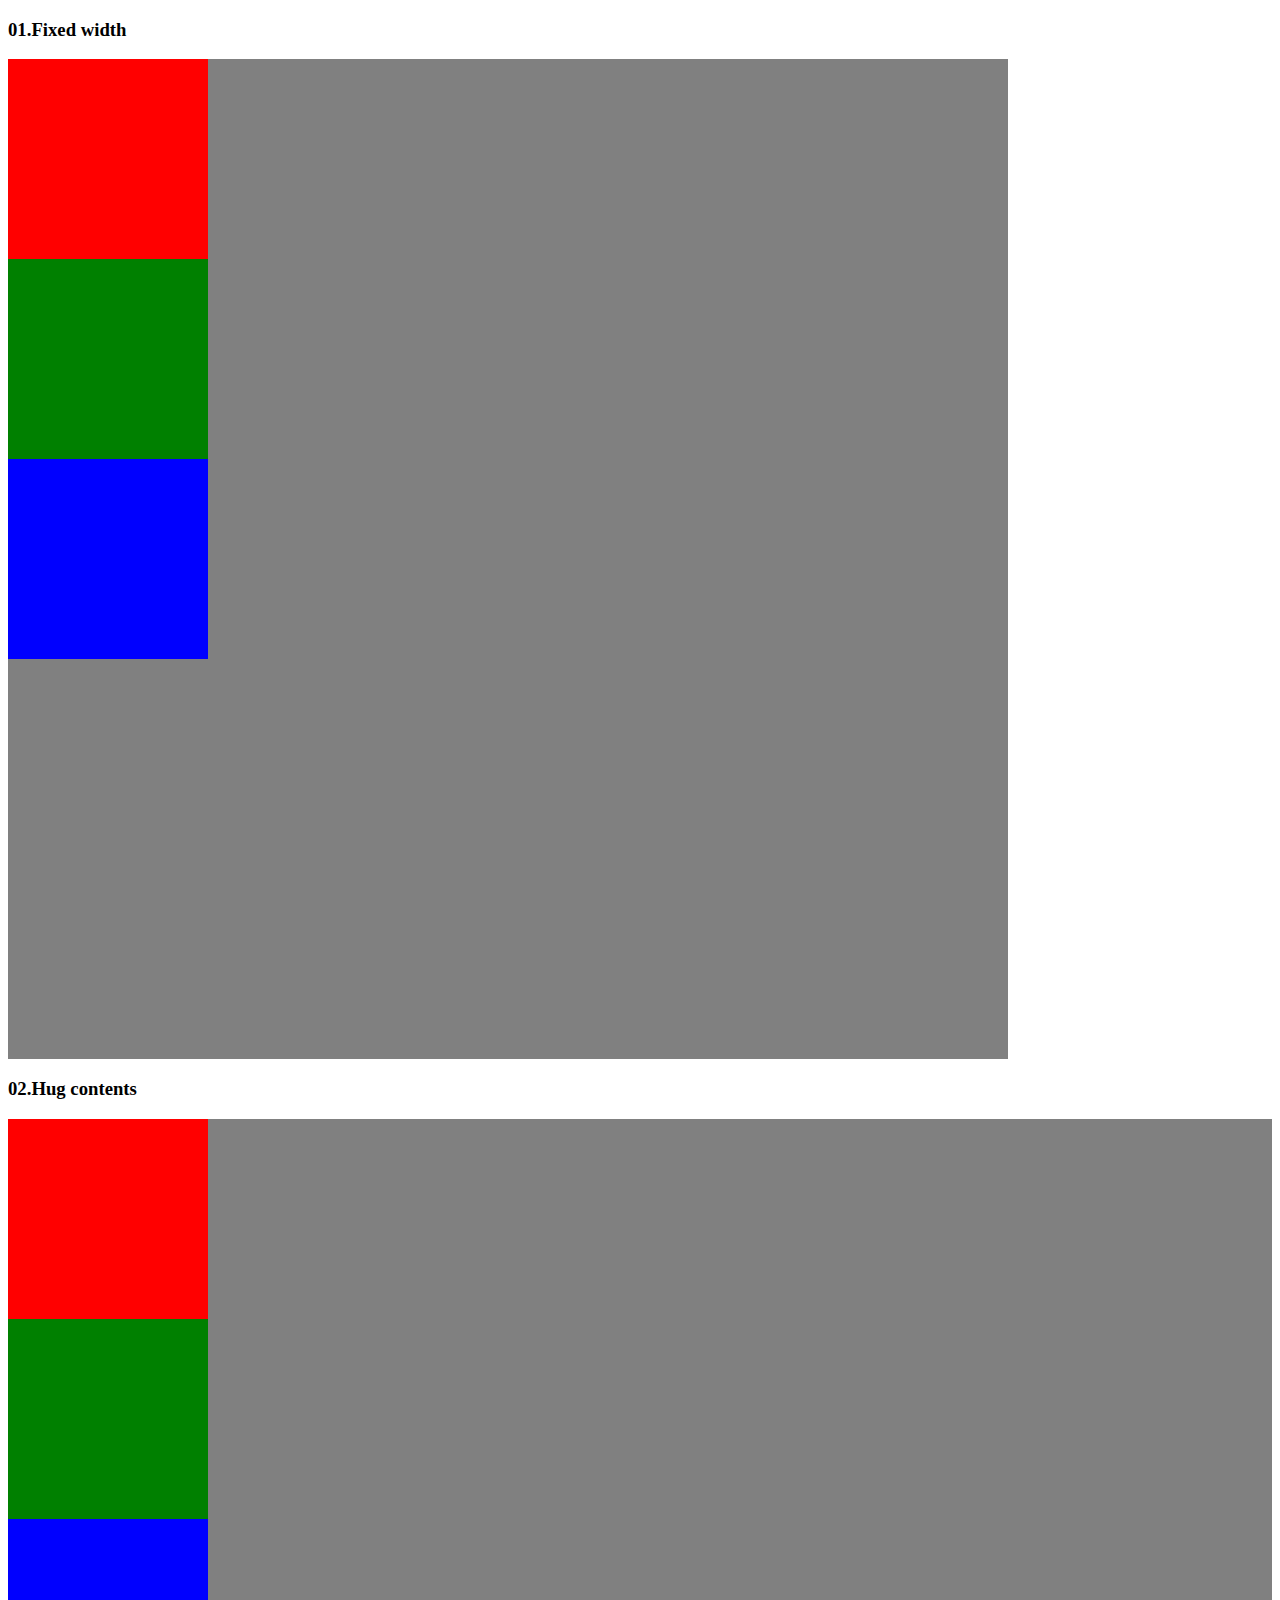
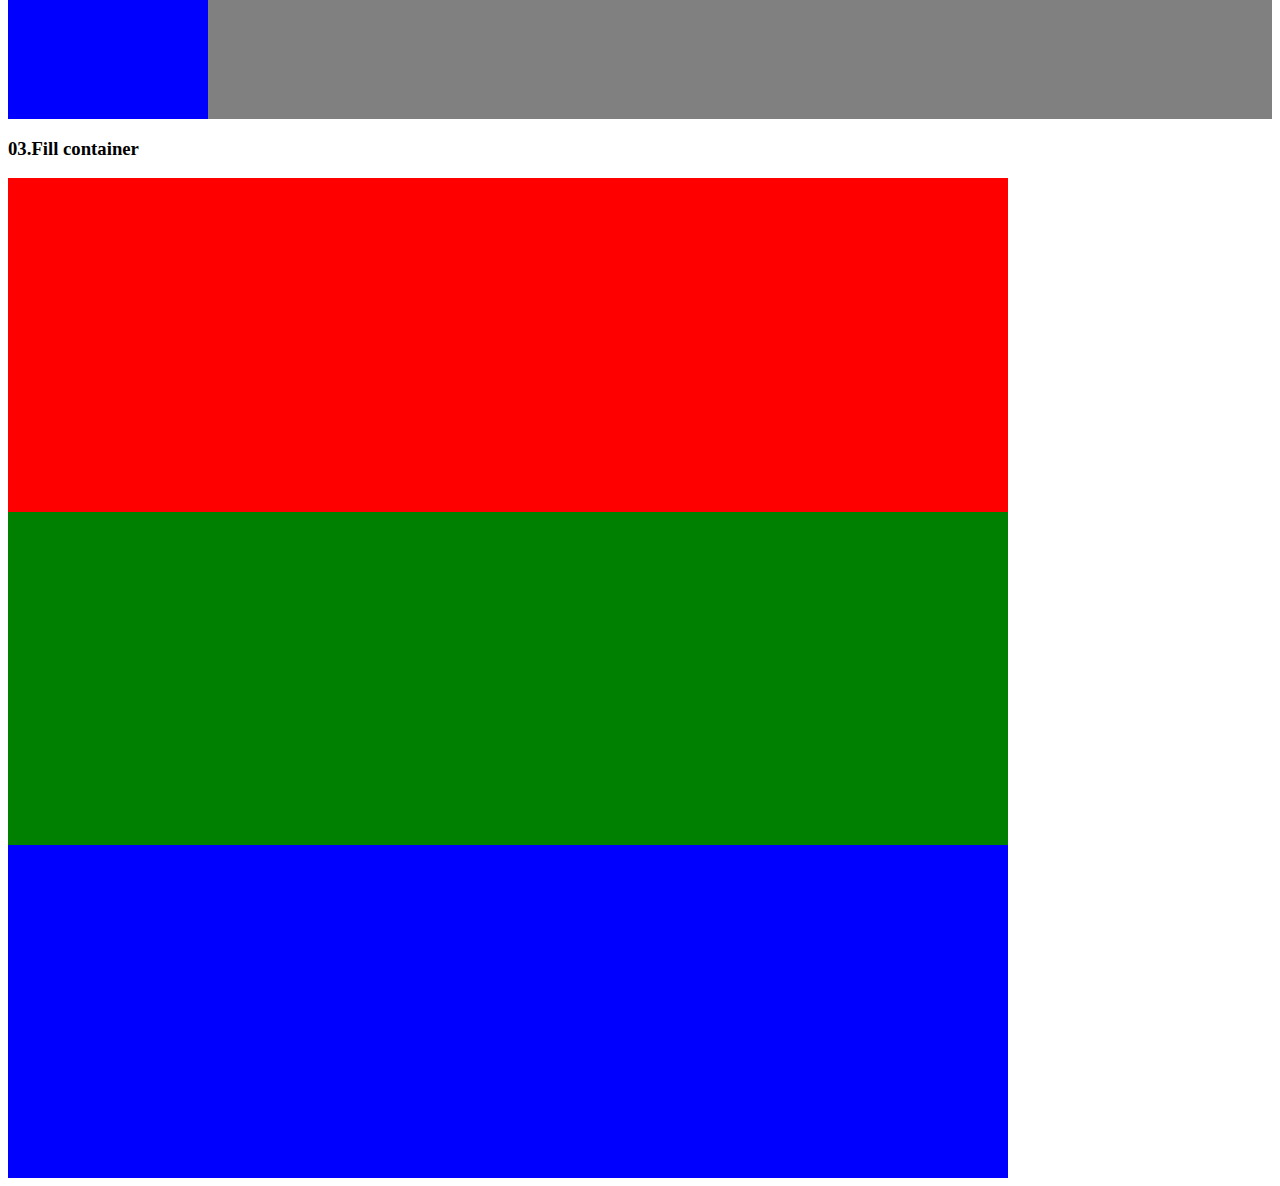
<file: 01_width_and_height/index.html>
<!DOCTYPE html>
<html lang="ja">
  <head>
    <meta charset="UTF-8" />
    <meta name="viewport" content="width=device-width, initial-scale=1.0" />
    <link rel="stylesheet" href="./style.css" />
    <title>width and height</title>
  </head>
  <body>
    <h3>01.Fixed width</h3>
    <div id="fixedParent" style="background-color: gray">
      <div class="fixedWidth" style="background-color: red"></div>
      <div class="fixedWidth" style="background-color: green"></div>
      <div class="fixedWidth" style="background-color: blue"></div>
    </div>

    <h3>02.Hug contents</h3>
    <div id="HugParent" style="background-color: gray">
      <div class="hugContents" style="background-color: red"></div>
      <div class="hugContents" style="background-color: green"></div>
      <div class="hugContents" style="background-color: blue"></div>
    </div>

    <h3>03.Fill container</h3>
    <div id="fillParent" style="background-color: gray">
      <div class="fillContainer" style="background-color: red"></div>
      <div class="fillContainer" style="background-color: green"></div>
      <div class="fillContainer" style="background-color: blue"></div>
    </div>
  </body>
</html>
</file>
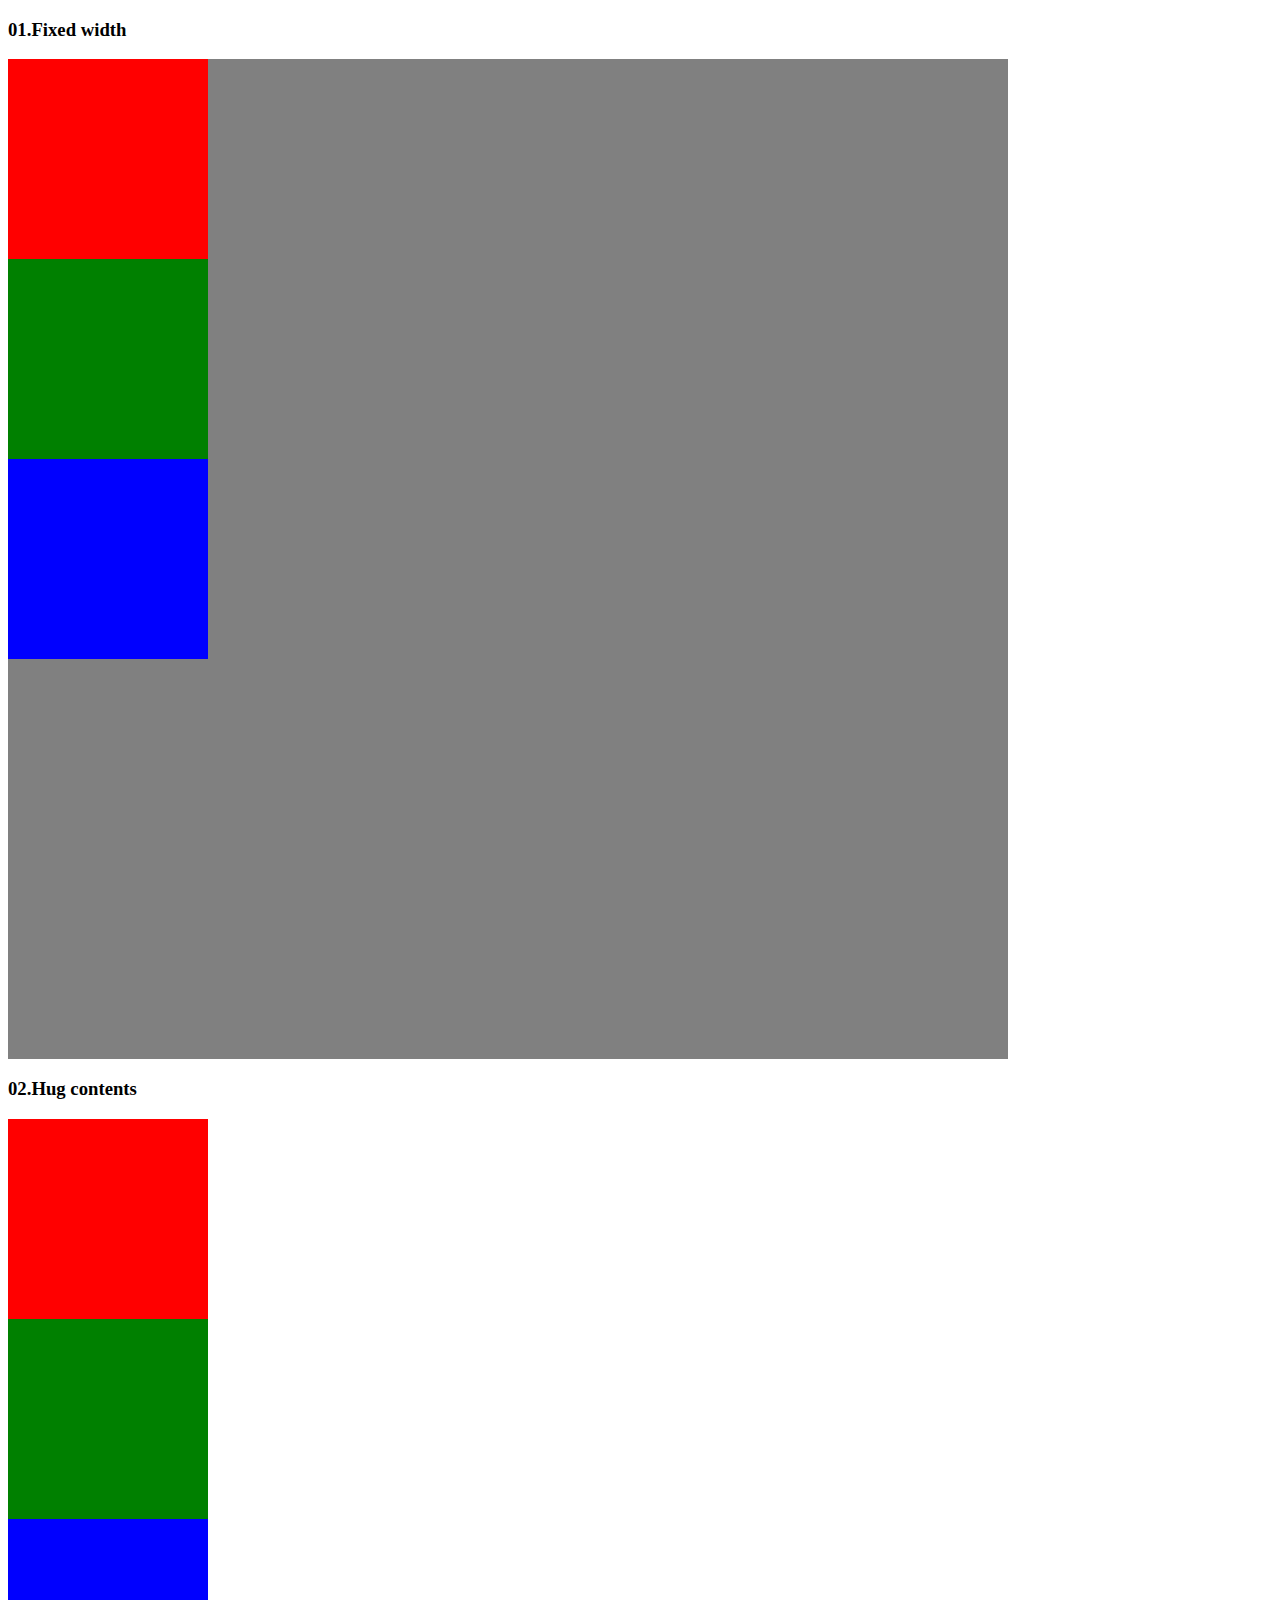
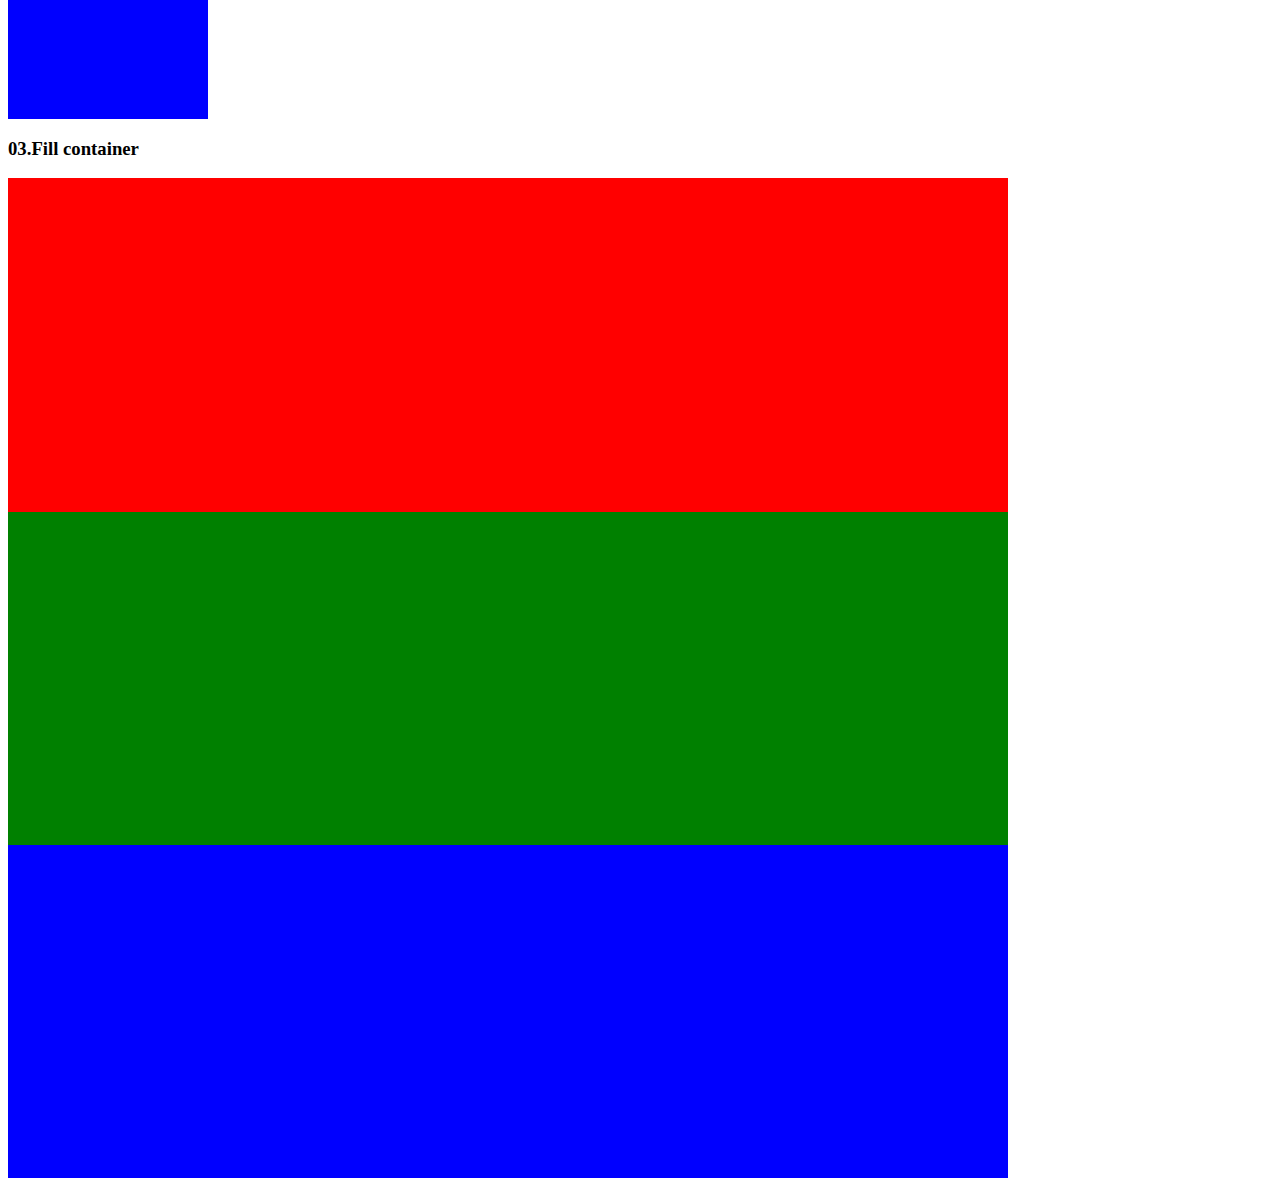
<file: 01_widthHeight/index.html>
<!DOCTYPE html>
<html lang="ja">
  <head>
    <meta charset="UTF-8" />
    <meta name="viewport" content="width=device-width, initial-scale=1.0" />
    <link rel="stylesheet" href="./style.css" />
    <title>01_WidthHeight</title>
  </head>
  <body>
    <h3>01.Fixed width</h3>

    <div id="fixedParent" style="background-color: gray">
      <div class="fixedWidth" style="background-color: red"></div>
      <div class="fixedWidth" style="background-color: green"></div>
      <div class="fixedWidth" style="background-color: blue"></div>
    </div>

    <h3>02.Hug contents</h3>

    <div id="hugParent" style="background-color: gray">
      <div class="hugContents" style="background-color: red"></div>
      <div class="hugContents" style="background-color: green"></div>
      <div class="hugContents" style="background-color: blue"></div>
    </div>

    <h3>03.Fill container</h3>

    <div id="fillParent" style="background-color: gray">
      <div class="fillContainer" style="background-color: red"></div>
      <div class="fillContainer" style="background-color: green"></div>
      <div class="fillContainer" style="background-color: blue"></div>
    </div>
  </body>
</html>
</file>
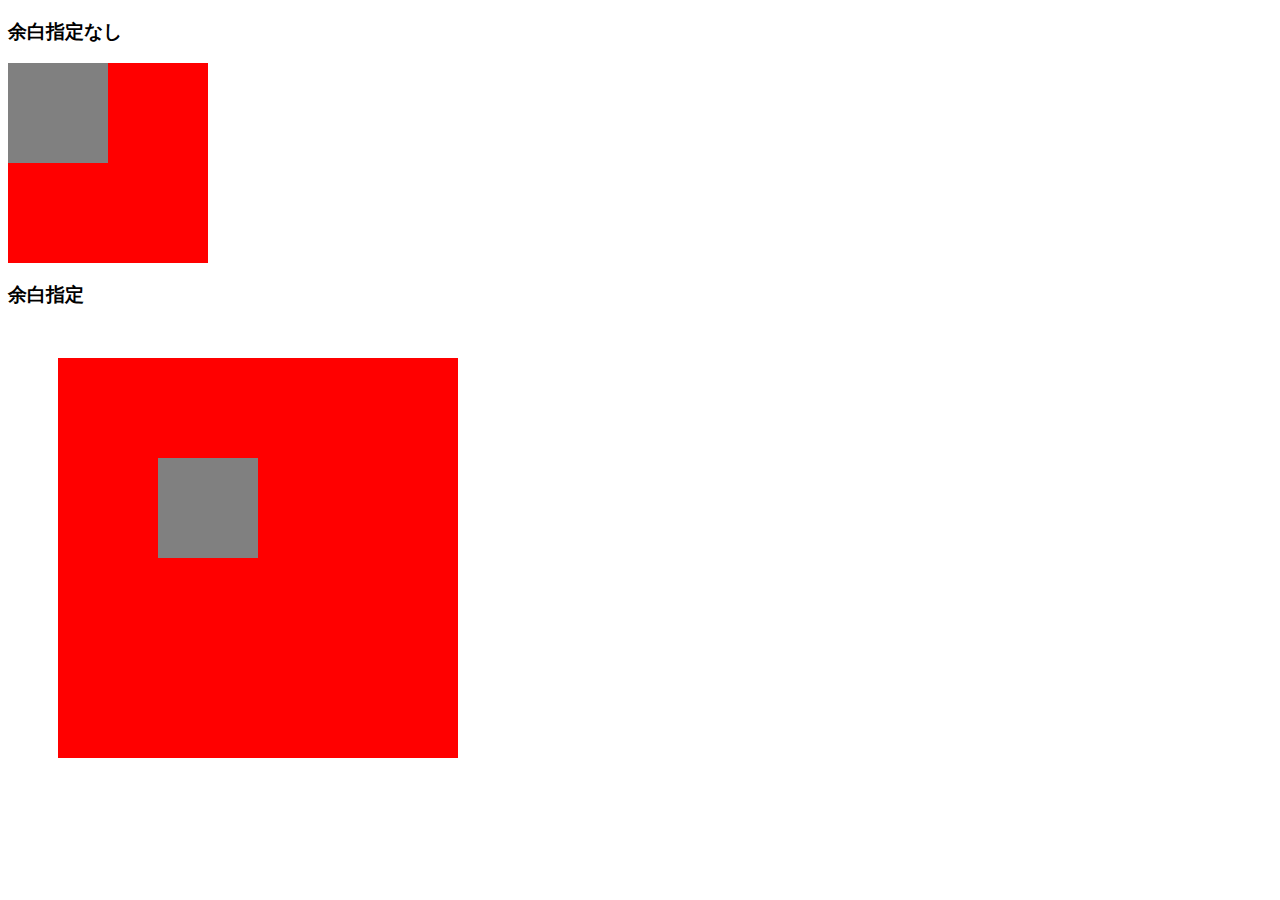
<file: 02_paddingMargin/index.html>
<!DOCTYPE html>
<html lang="ja">
  <head>
    <meta charset="UTF-8" />
    <meta name="viewport" content="width=device-width, initial-scale=1.0" />
    <link rel="stylesheet" href="./style.css" />
    <title>02_paddingMargin</title>
  </head>
  <body>
    <h3>余白指定なし</h3>
    <div class="parent">
      <div class="child"></div>
    </div>

    <h3>余白指定</h3>
    <div class="parent" id="adjustedParent">
      <div class="child"></div>
    </div>
  </body>
</html>
</file>
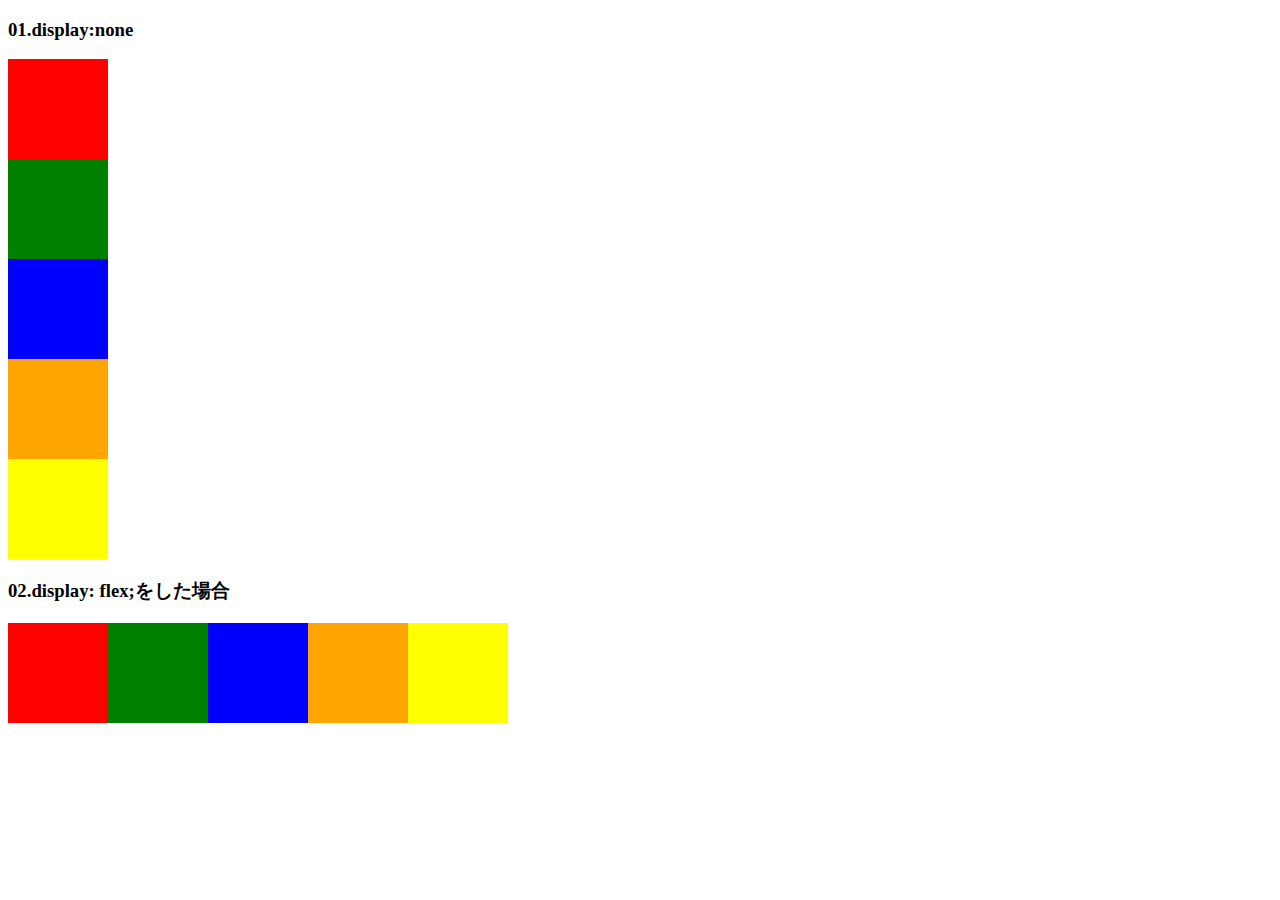
<file: 99_autoLayout/index.html>
<!DOCTYPE html>
<html lang="ja">
  <head>
    <meta charset="UTF-8" />
    <meta name="viewport" content="width=device-width, initial-scale=1.0" />
    <link rel="stylesheet" href="./style.css" />

    <title></title>
  </head>
  <body>
    <h3>01.display:none</h3>
    <div>
      <div class="boxes" id="box1" style="background-color: red"></div>
      <div class="boxes" id="box2" style="background-color: green"></div>
      <div class="boxes" id="box3" style="background-color: blue"></div>
      <div class="boxes" id="box4" style="background-color: orange"></div>
      <div class="boxes" id="box5" style="background-color: yellow"></div>
    </div>
    <div>
      <h3>02.display: flex;をした場合</h3>
    </div>
    <div id="contents">
      <div class="boxes" id="box1" style="background-color: red"></div>
      <div class="boxes" id="box2" style="background-color: green"></div>
      <div class="boxes" id="box3" style="background-color: blue"></div>
      <div class="boxes" id="box4" style="background-color: orange"></div>
      <div class="boxes" id="box5" style="background-color: yellow"></div>
    </div>
  </body>
</html>
</file>
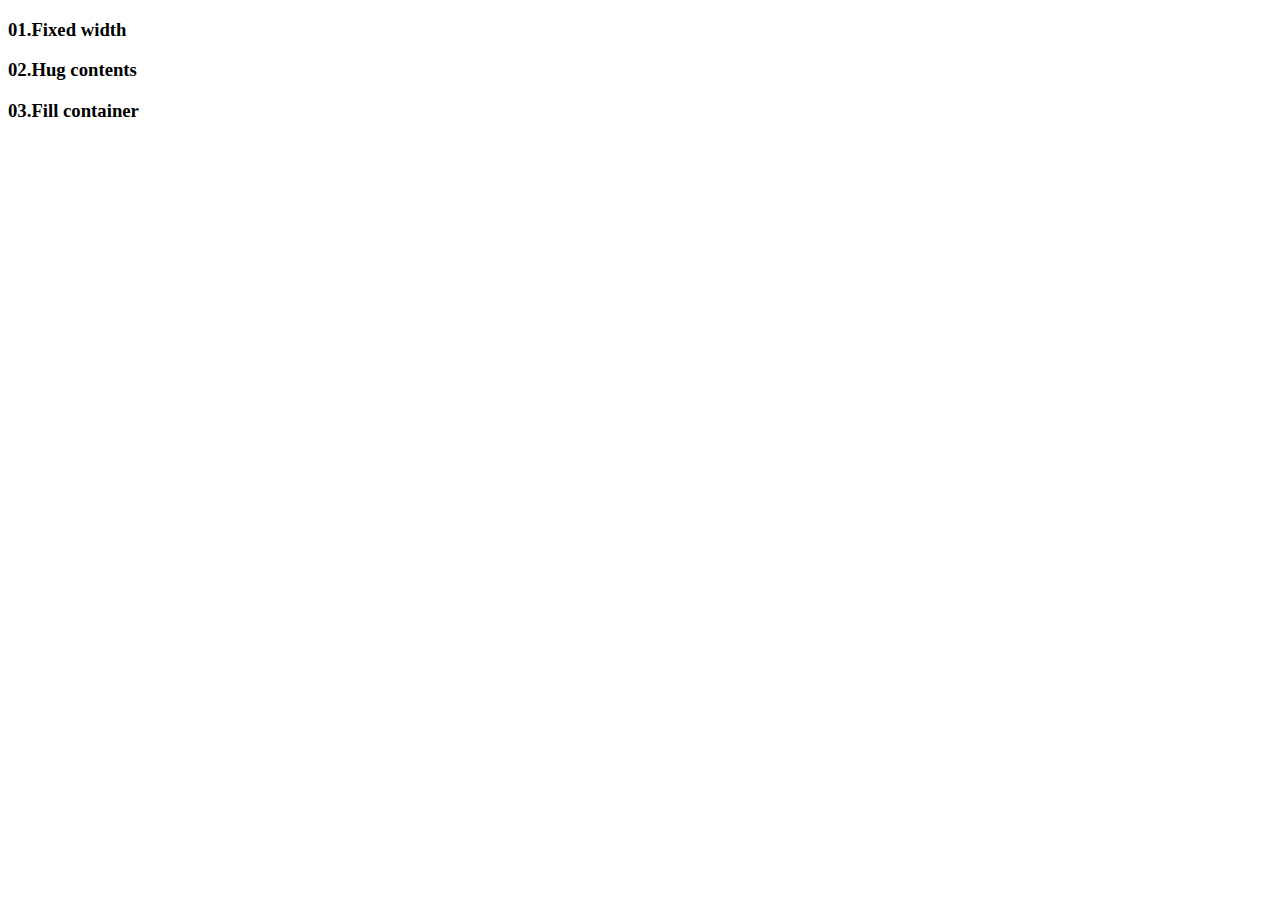
<file: 01_widthHeight/practice/index.html>
<!DOCTYPE html>
<html lang="ja">
  <head>
    <meta charset="UTF-8" />
    <meta name="viewport" content="width=device-width, initial-scale=1.0" />
    <title>01_WidthHeight</title>
  </head>
  <body>
    <h3>01.Fixed width</h3>

    <h3>02.Hug contents</h3>

    <h3>03.Fill container</h3>
  </body>
</html>
</file>
<file: 01_width_and_height/style.css>
/* 固定幅親要素 */
#fixedParent {
  width: 1000px;
  height: 1000px;
}

/*固定幅子要素 */
.fixedWidth {
  width: 200px;
  height: 200px;
}

/* 内包親要素 */
/* .hugContentsはwidthやheightを指定しない */

/* 内包子要素 */
.hugContents {
  width: 200px;
  height: 200px;
}

/* 拡大親要素 */
#fillParent {
  width: 1000px;
  height: 1000px;
}

/* 拡大子要素 */
.fillContainer {
  width: 100%;
  height: calc(100% / 3);
}
</file>
<file: 01_widthHeight/style.css>
/* 固定幅親要素 */
#fixedParent {
  width: 1000px;
  height: 1000px;
}

/*固定幅子要素 */
.fixedWidth {
  width: 200px;
  height: 200px;
}

/* 内包親要素 */
#hugParent {
  width: fit-content;
}

/* 内包子要素 */
.hugContents {
  width: 200px;
  height: 200px;
}

/* 拡大親要素 */
#fillParent {
  width: 1000px;
  height: 1000px;
}

/* 拡大子要素 */
.fillContainer {
  width: 100%;
  height: calc(100% / 3);
}
</file>
<file: 02_paddingMargin/style.css>
.parent {
  width: 200px;
  height: 200px;
  background-color: red;
}

.child {
  width: 50%;
  height: 50%;
  background-color: gray;
}

#adjustedParent {
  margin: 50px;
  /* margin-topなどでも指定可能 */
  /* margin-top: 5px; */
  padding: 100px 100px 100px 100px;
}
</file>
<file: 99_autoLayout/style.css>
#contents {
  display: flex;
}

.boxes {
  width: 100px;
  height: 100px;
}
</file>
